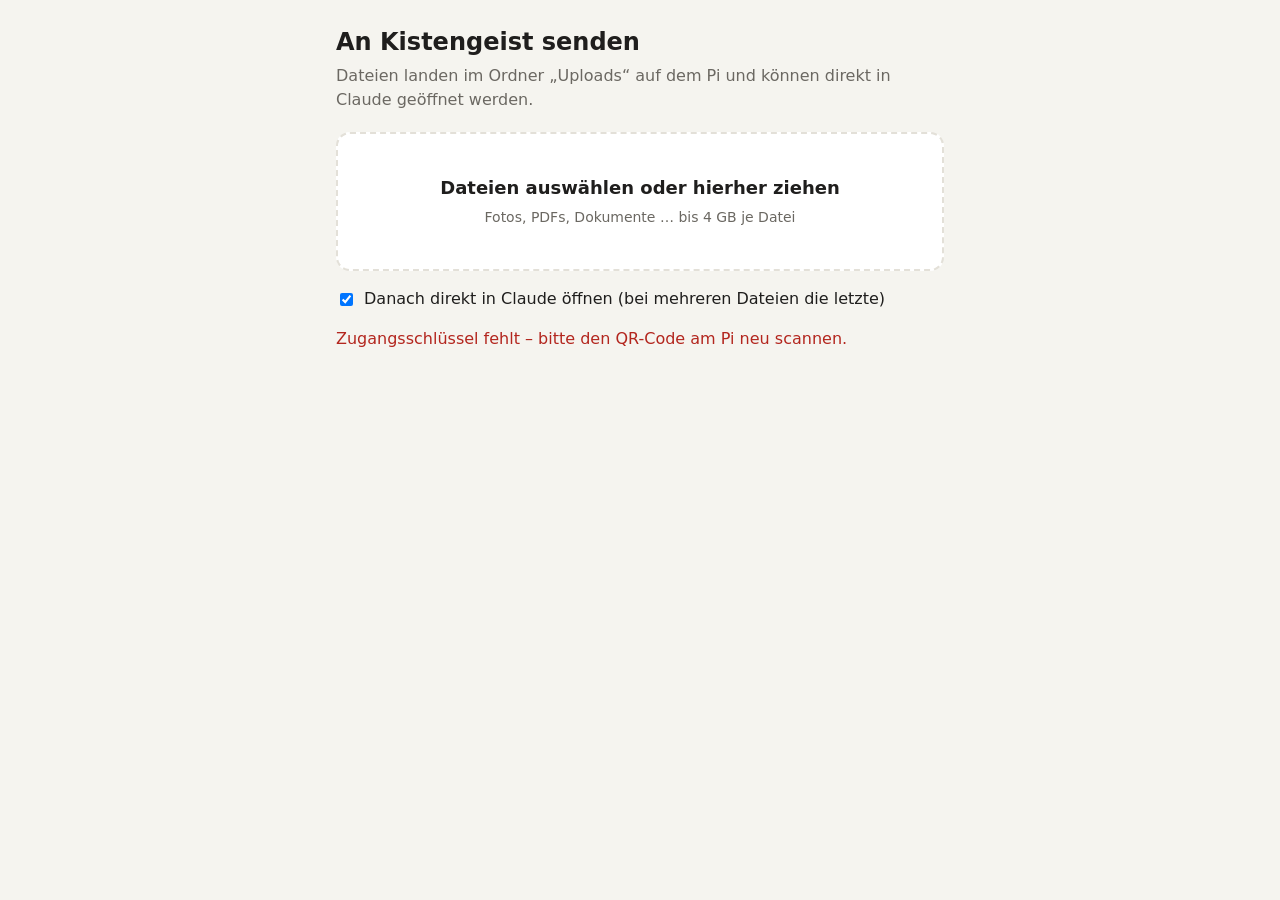
<file: stage-claude/00-install/files/rootfs/opt/kistengeist/lib/upload_page.html>
<!doctype html>
<html lang="de">
<head>
<meta charset="utf-8">
<meta name="viewport" content="width=device-width, initial-scale=1">
<meta name="referrer" content="no-referrer">
<title>An Kistengeist senden</title>
<style>
:root { --bg:#f5f4ef; --surface:#fff; --text:#1f1e1d; --muted:#6b6862; --line:#e3e0d8; --accent:#c96442; --ok:#2e7d32; --err:#b3261e; }
@media (prefers-color-scheme: dark) {
  :root { --bg:#1f1e1d; --surface:#2a2927; --text:#f5f4ef; --muted:#a8a49c; --line:#3d3a36; --accent:#d97757; --ok:#81c995; --err:#f28b82; }
}
* { box-sizing: border-box; }
body { margin:0; background:var(--bg); color:var(--text); font:16px/1.5 system-ui,-apple-system,"Segoe UI",Roboto,sans-serif; }
main { max-width:640px; margin:0 auto; padding:24px 16px 48px; }
h1 { font-size:24px; margin:0 0 4px; }
.lead { color:var(--muted); margin:0 0 20px; }
.drop { display:block; border:2px dashed var(--line); border-radius:14px; background:var(--surface);
        padding:40px 16px; text-align:center; cursor:pointer; transition:border-color .2s; }
.drop.over { border-color:var(--accent); }
.drop strong { display:block; font-size:18px; margin-bottom:4px; }
.drop span { color:var(--muted); font-size:14px; }
input[type=file] { display:none; }
label.check { display:flex; gap:8px; align-items:center; margin:16px 0; }
ul { list-style:none; padding:0; margin:16px 0 0; }
li { background:var(--surface); border:1px solid var(--line); border-radius:10px; padding:10px 12px; margin-bottom:8px; }
.row { display:flex; justify-content:space-between; gap:12px; font-size:15px; }
.name { overflow:hidden; text-overflow:ellipsis; white-space:nowrap; }
.state { color:var(--muted); white-space:nowrap; }
.state.ok { color:var(--ok); } .state.err { color:var(--err); }
.bar { height:6px; background:var(--line); border-radius:3px; overflow:hidden; margin-top:6px; }
.bar div { height:100%; width:0; background:var(--accent); transition:width .2s; }
.error { color:var(--err); }
</style>
</head>
<body>
<main>
  <h1>An Kistengeist senden</h1>
  <p class="lead">Dateien landen im Ordner „Uploads“ auf dem Pi und können direkt in Claude geöffnet werden.</p>
  <label class="drop" id="drop">
    <input type="file" id="picker" multiple>
    <strong>Dateien auswählen oder hierher ziehen</strong>
    <span>Fotos, PDFs, Dokumente … bis 4 GB je Datei</span>
  </label>
  <label class="check"><input type="checkbox" id="send" checked> Danach direkt in Claude öffnen (bei mehreren Dateien die letzte)</label>
  <p class="error" id="error" role="alert"></p>
  <ul id="list" aria-live="polite"></ul>
</main>
<script>
"use strict";
const token = new URLSearchParams(location.search).get("t") || "";
const list = document.getElementById("list");
const queue = [];
let busy = false;

function item(file) {
  const li = document.createElement("li");
  const row = document.createElement("div"); row.className = "row";
  const name = document.createElement("span"); name.className = "name"; name.textContent = file.name;
  const state = document.createElement("span"); state.className = "state"; state.textContent = "wartet";
  const bar = document.createElement("div"); bar.className = "bar";
  const fill = document.createElement("div"); bar.append(fill);
  row.append(name, state); li.append(row, bar); list.prepend(li);
  return { state, fill };
}

async function precheck(job) {
  // Vorab prüfen: bricht der Pi einen großen Upload ab, sieht der Browser die Meldung oft nicht.
  try {
    const res = await fetch("/api/info", { headers: { "X-Upload-Token": token }, cache: "no-store" });
    const info = await res.json();
    if (!res.ok) return info.error || ("Fehler " + res.status);
    if (job.file.size > info.max_file) return "Datei zu groß (höchstens 4 GB).";
    if (job.file.size > info.free) return "Nicht genug Speicherplatz auf dem Pi.";
  } catch (e) {
    return "Pi nicht erreichbar.";
  }
  return "";
}

function fail(job, text) {
  job.ui.state.textContent = text;
  job.ui.state.className = "state err";
}

async function upload(job, last) {
  const problem = await precheck(job);
  if (problem) { fail(job, problem); return; }
  return new Promise((resolve) => {
    const xhr = new XMLHttpRequest();
    xhr.open("PUT", "/upload");
    xhr.setRequestHeader("X-Upload-Token", token);
    xhr.setRequestHeader("X-File-Name", encodeURIComponent(job.file.name));
    // Nur die letzte Datei eines Stapels öffnet Claude (sonst eine Sitzung je Datei).
    xhr.setRequestHeader("X-Send-To-Claude", last && document.getElementById("send").checked ? "1" : "0");
    xhr.setRequestHeader("Content-Type", "application/octet-stream");
    xhr.upload.onprogress = (e) => {
      if (e.lengthComputable) {
        const pct = Math.round(e.loaded * 100 / e.total);
        job.ui.fill.style.width = pct + "%";
        job.ui.state.textContent = pct + " %";
      }
    };
    xhr.onload = () => {
      let data = {};
      try { data = JSON.parse(xhr.responseText); } catch (e) { /* leer */ }
      if (xhr.status === 200 && data.ok) {
        job.ui.fill.style.width = "100%";
        job.ui.state.textContent = "✓ " + (data.name === job.file.name ? "angekommen" : "als „" + data.name + "“");
        job.ui.state.className = "state ok";
      } else {
        fail(job, data.error || ("Fehler " + xhr.status));
      }
      resolve();
    };
    xhr.onerror = () => { fail(job, "Verbindung unterbrochen"); resolve(); };
    xhr.send(job.file);
  });
}

async function run() {
  if (busy) return;
  busy = true;
  while (queue.length) { const job = queue.shift(); await upload(job, queue.length === 0); }
  busy = false;
}

function add(files) {
  for (const file of files) queue.push({ file, ui: item(file) });
  run();
}

const drop = document.getElementById("drop");
document.getElementById("picker").addEventListener("change", (e) => { add(e.target.files); e.target.value = ""; });
drop.addEventListener("dragover", (e) => { e.preventDefault(); drop.classList.add("over"); });
drop.addEventListener("dragleave", () => drop.classList.remove("over"));
drop.addEventListener("drop", (e) => { e.preventDefault(); drop.classList.remove("over"); add(e.dataTransfer.files); });
if (!token) document.getElementById("error").textContent = "Zugangsschlüssel fehlt – bitte den QR-Code am Pi neu scannen.";
</script>
</body>
</html>
</file>
